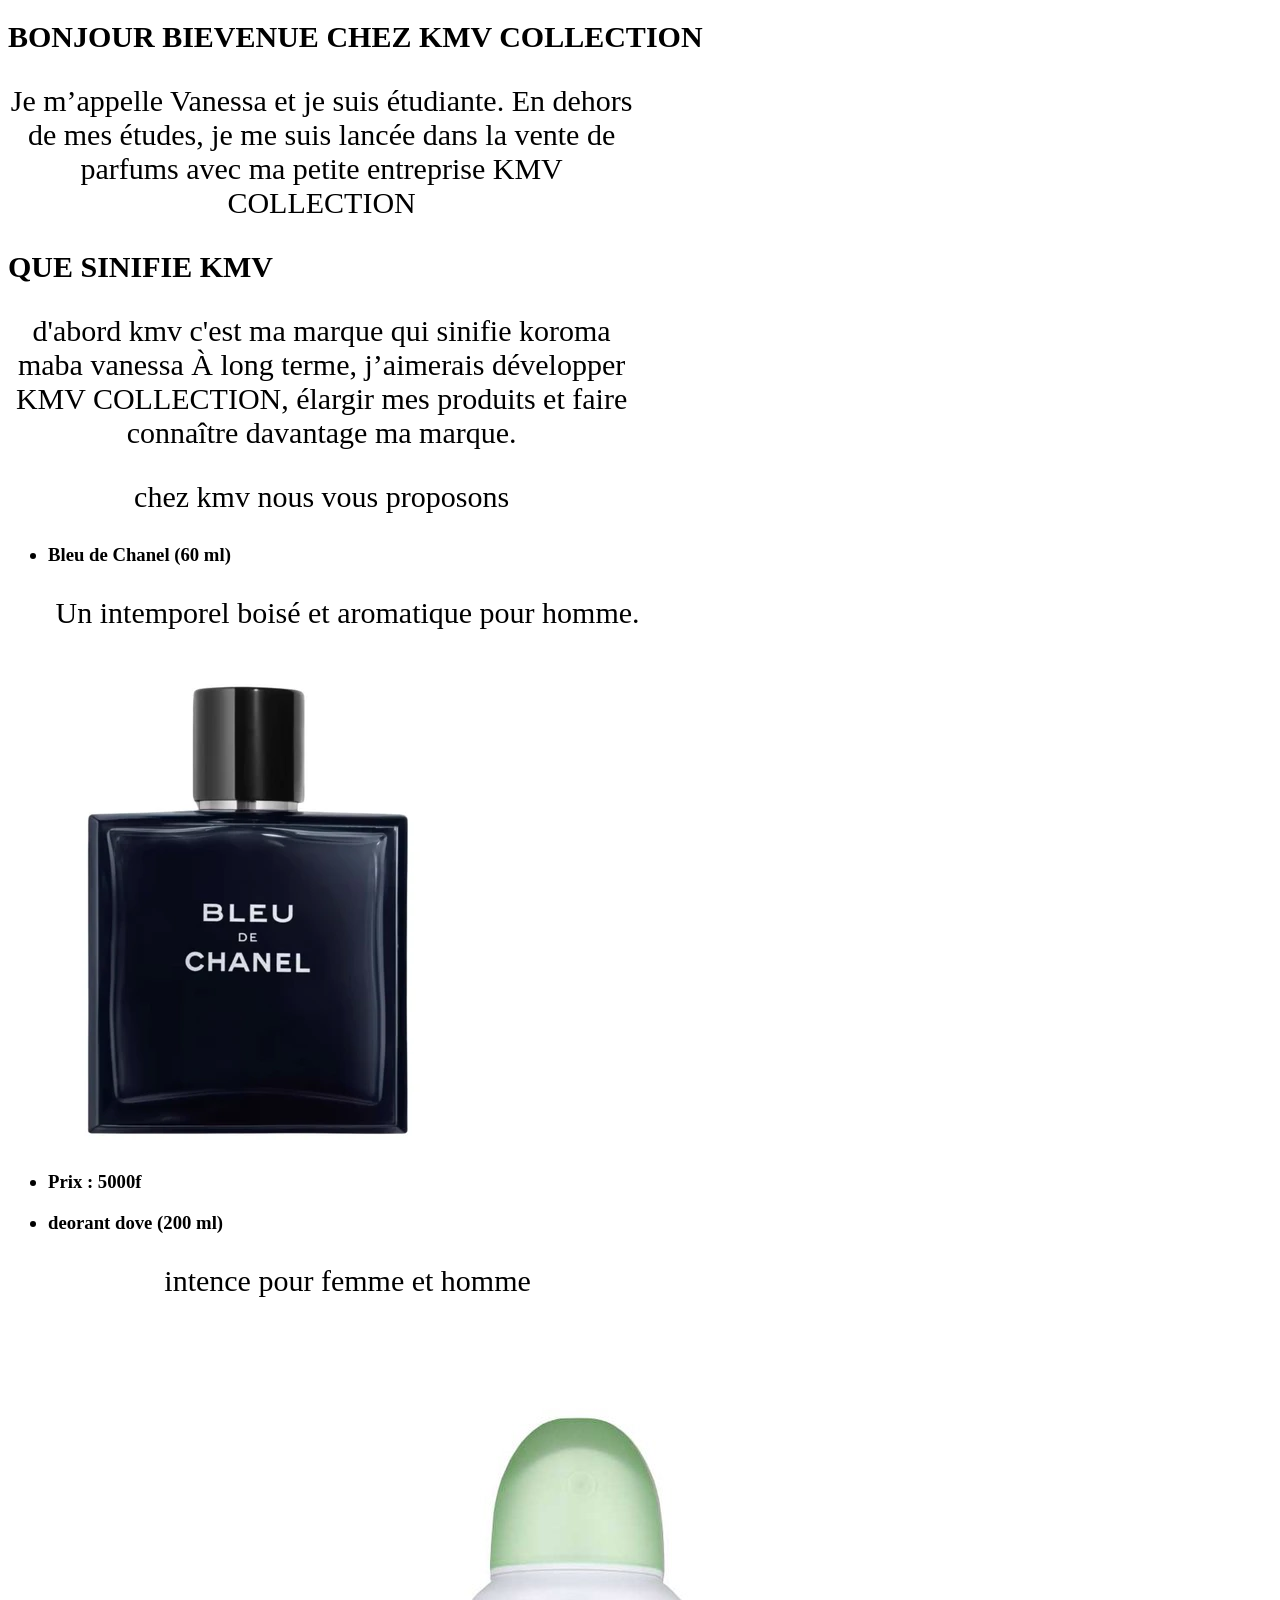
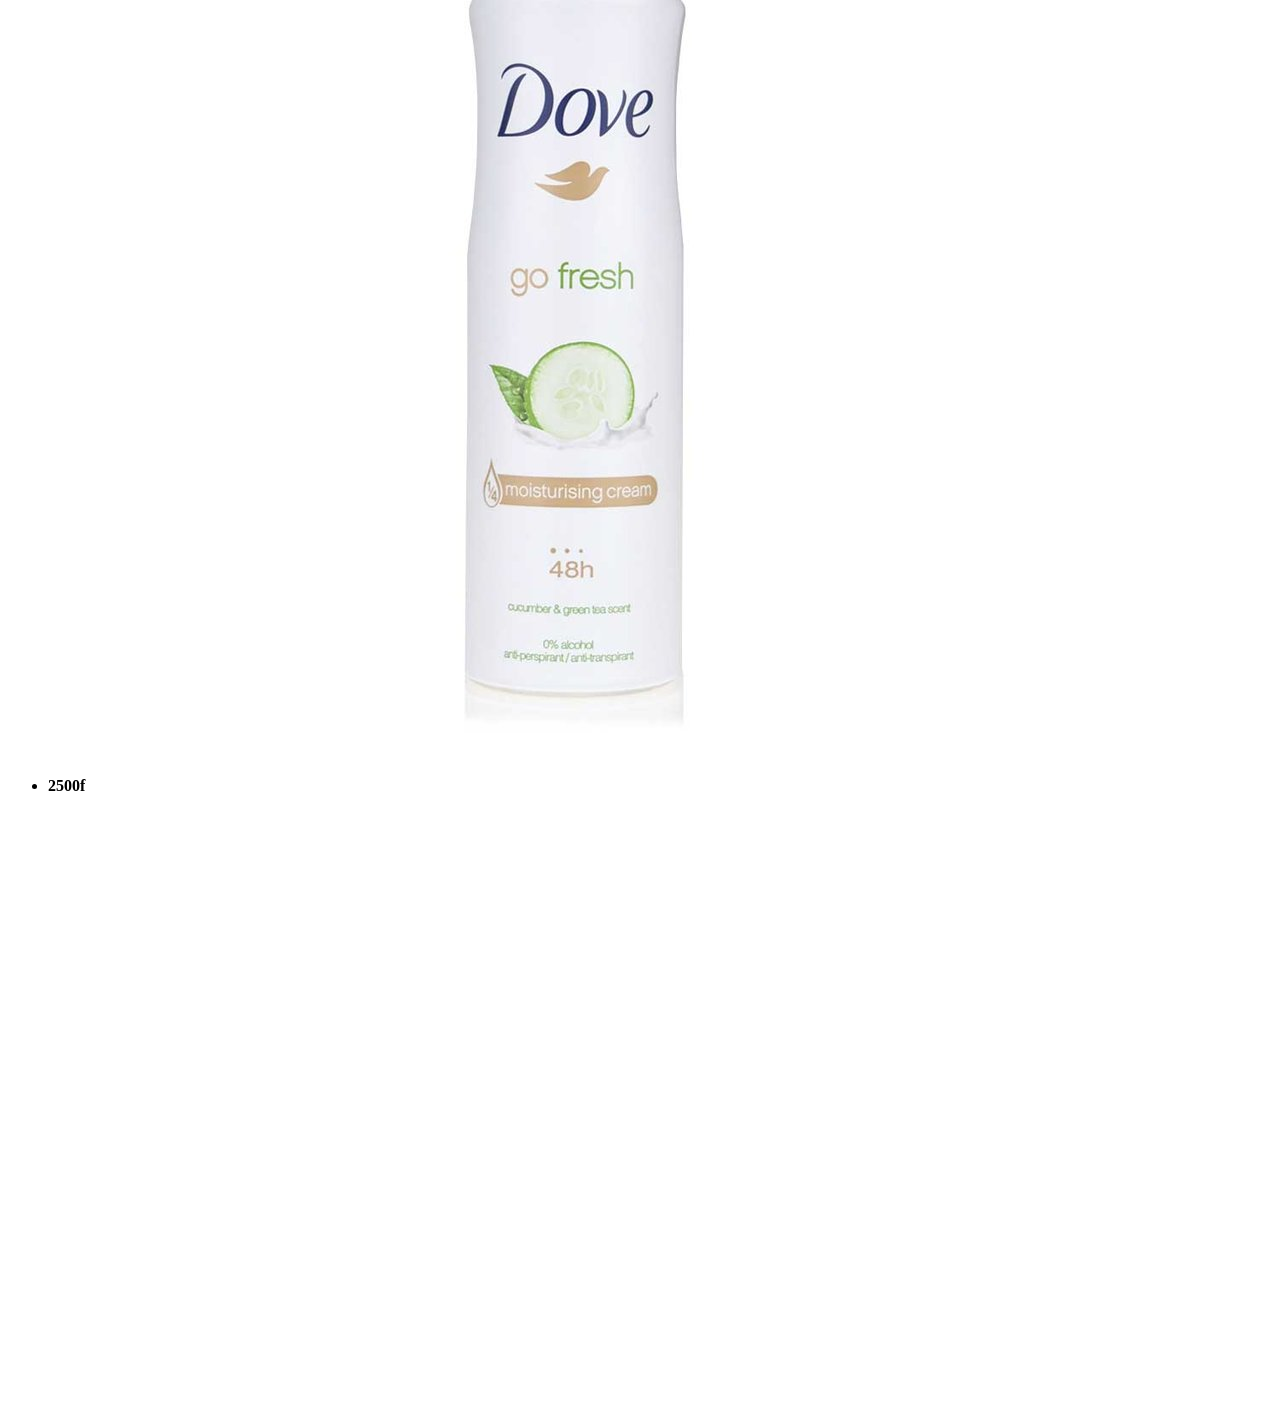
<file: index.html>
<!DOCTYPE html>
<html lang="en">
<head>
    <meta charset="UTF-8">
    <meta name="viewport" content="width=device-width, initial-scale=1.0">
    <title>rafit</title>
    <link rel="stylesheet" href="NEX.css">
</head>

<body>


<h1>BONJOUR BIEVENUE CHEZ KMV COLLECTION</h1>
<P>
Je m’appelle Vanessa et je suis étudiante. En dehors de mes études, je me suis lancée dans la vente de parfums avec ma petite entreprise KMV COLLECTION
</P> 
<h2>QUE SINIFIE KMV</h2>
<p>d'abord kmv c'est ma marque qui sinifie koroma maba vanessa
    À long terme, j’aimerais développer KMV COLLECTION, élargir mes produits et faire connaître davantage ma marque.
 </p>

<p>chez kmv nous vous proposons </p>
 <ul>
    <h3><li>Bleu de Chanel (60 ml)</li></h3>
    <p>Un intemporel boisé et aromatique pour homme.</p>
 </ul>
<a href="https://www.sweetcare.com/ci/bleu-chanel-eau-toilette-men-perfume-p-006003cl?st=03" target="_blank">
    <img src="chanel-006003cl_03.webp" alt="Bleu de Chanel">
</a>
<ul>
    <h3><li>Prix : 5000f </li></h3>
    

    <h3><li>deorant dove (200 ml) </li></h3>
    <p>intence pour femme et homme</p>
    
    <img src="dove-go-fresh-cucumber-green-tea-deo-spray-150-ml-50-fl-oz.jpg" alt="deodorant">
    <h4><li>2500f</li></h4>
 </ul>


<form action="" method="">
<div>
    
</div>
</form>












    

</body>

</html>
</file>
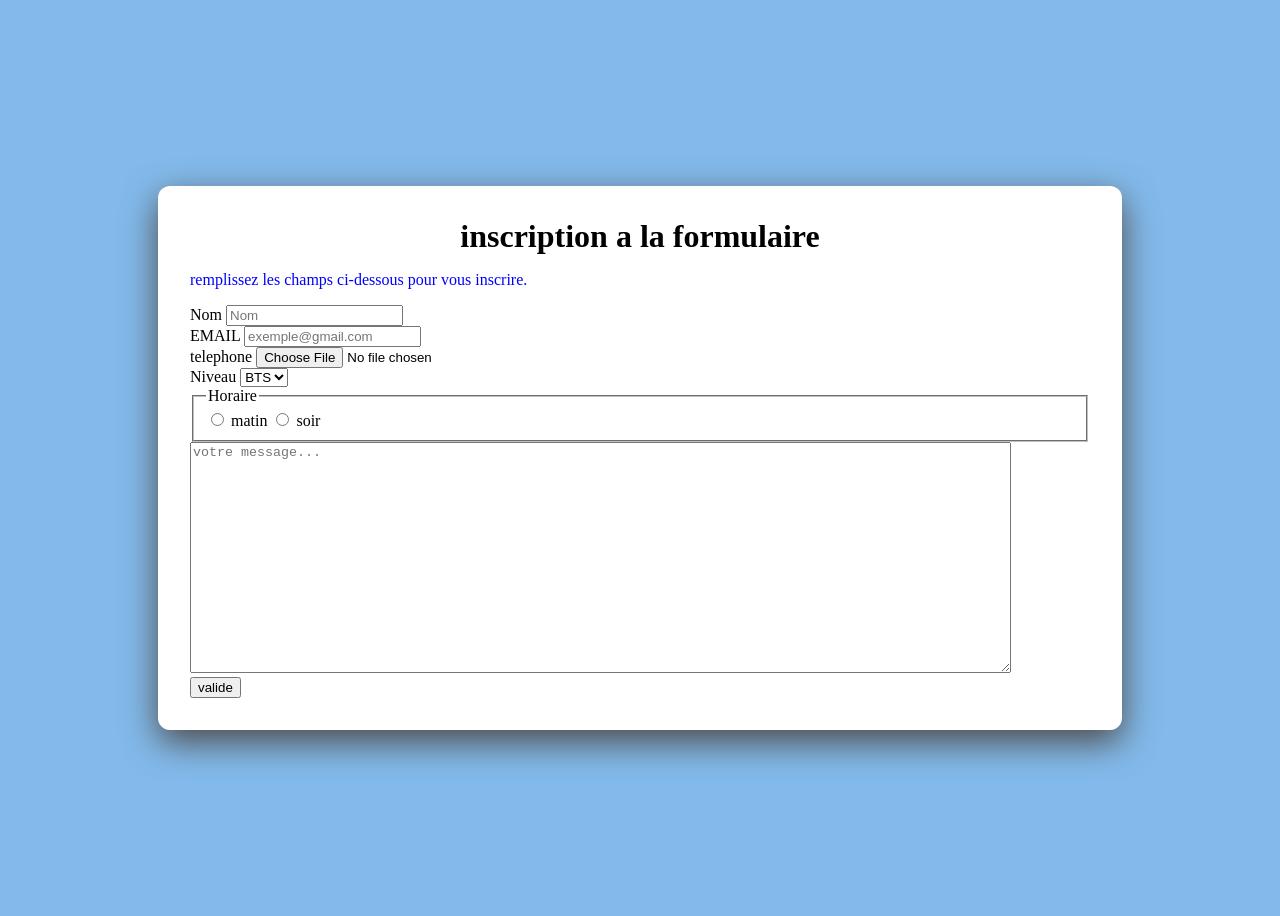
<file: Index (2).html>
<!DOCTYPE html>
<html lang="en">
 <link rel="stylesheet" href="style.css">   
<head>
    <meta charset="UTF-8">
    <meta name="viewport" content="width=device-width, initial-scale=1.0">
    <title>Document</title>
</head>
<body>
    <form class=" formulaire">
     <h1>inscription a la formulaire </h1> 
     <p class="intro ">remplissez les champs ci-dessous pour vous inscrire.</p> 

     <div>
         <label for="Nom">Nom</label>
         <input id="ncs" type="text" name="nom" placeholder="Nom" autocomplete="nom" minlength="4" required>

     </div>
     <div class="champs">
        <label for="email"> EMAIL</label>
        <input id="tel" type="email" name="email" placeholder="exemple@gmail.com" autocomplete="email" required>


     </div>
     <div class="champs">
        <label for="tel"> telephone</label>
        <input id="file" type="file" name="tel" placeholder="050000000" autocomplete="tel" required>

     </div>
     <div class="champs">
        <label for="niveau">Niveau</label>
        <select name="niveau" id="niveau">
            <option value="bts">BTS</option>
        </select>

     </div>
     <FIeldset>
        <Legend>Horaire </Legend>

        <label for="horaire" class="mode">
         <input type="radio" id="horaire" name="mode" value="matin">
         matin
        </label>

        <label for="horaire" class="mode">
             <input type="radio" id="horaire" name="mode" value="soir">
             soir
        </label>
        
        
     </FIeldset>
     <div class="champs">
        <label for="file"></label>
        <textarea name="" id=" message" placeholder="votre message..." rows="15" cols="100"></textarea>
     </div>

     <button type="submit">valide</button>

    </form>
</body>
</html>
</file>
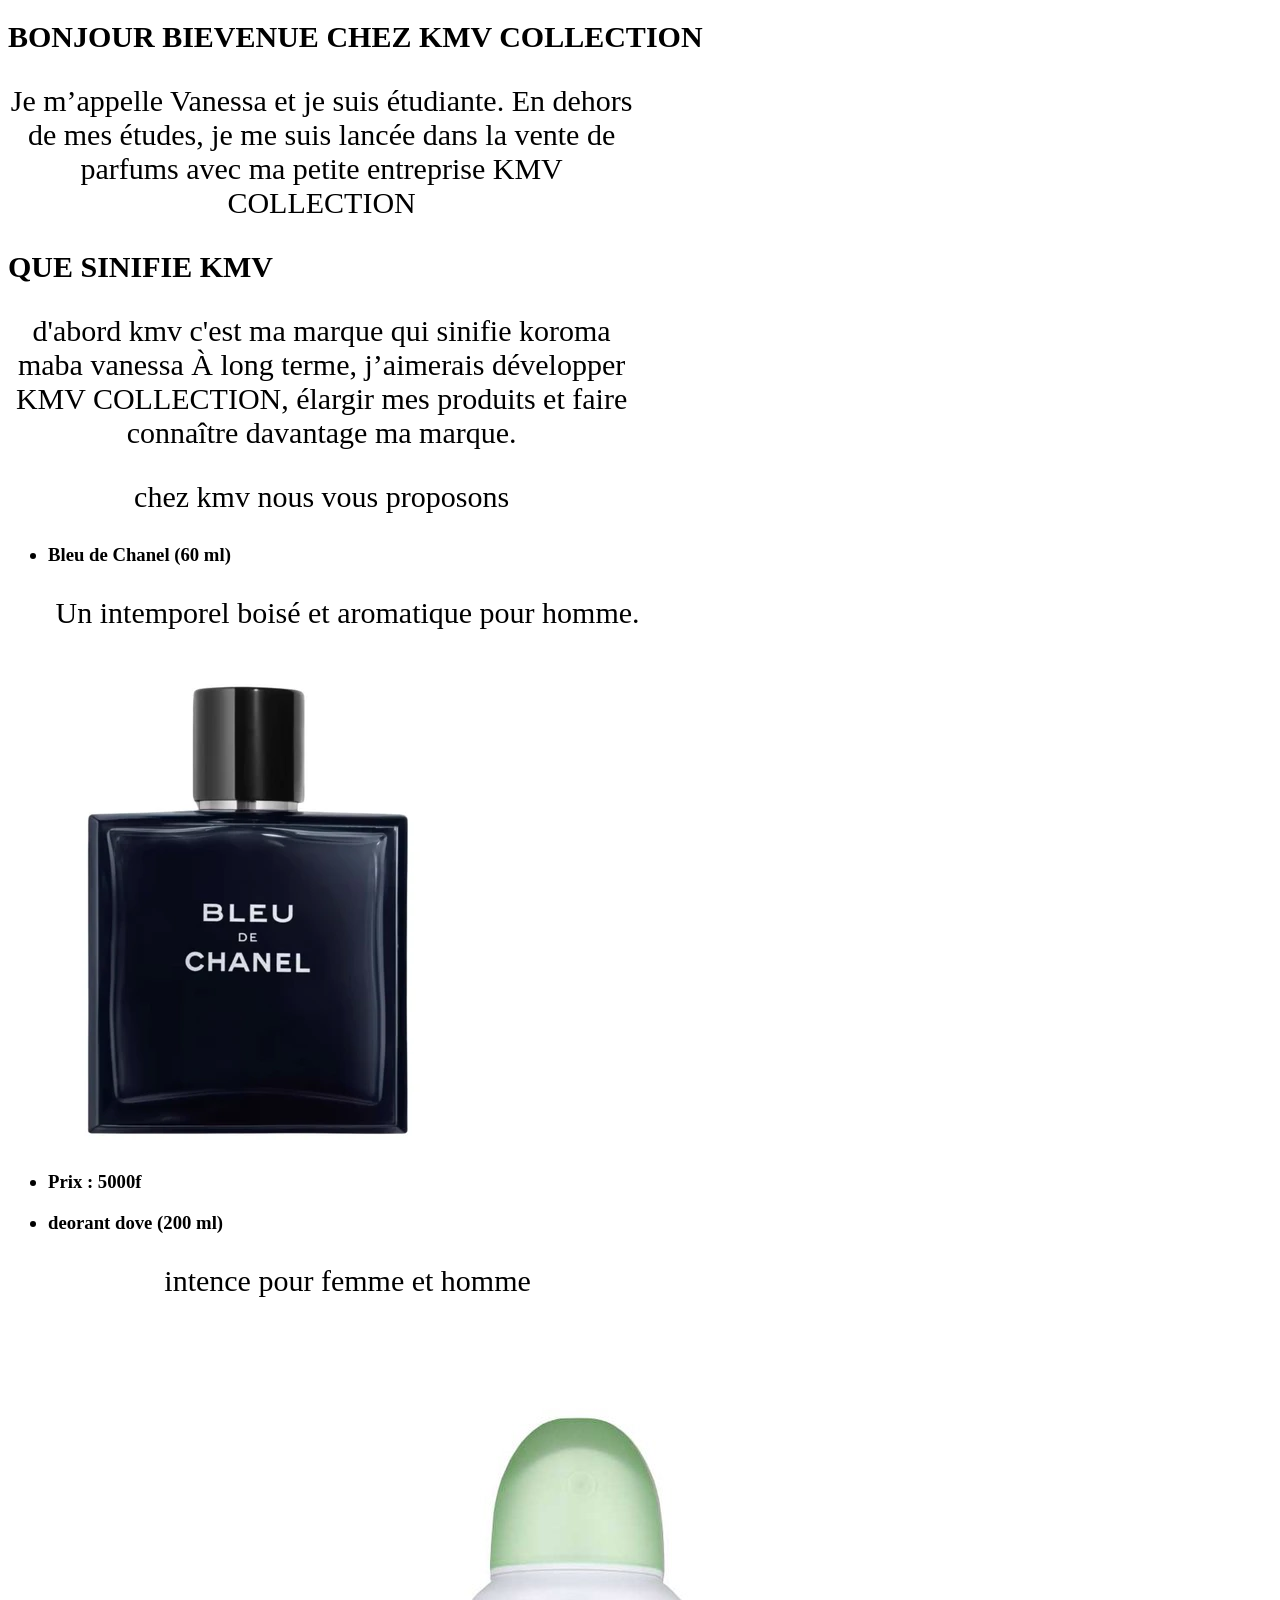
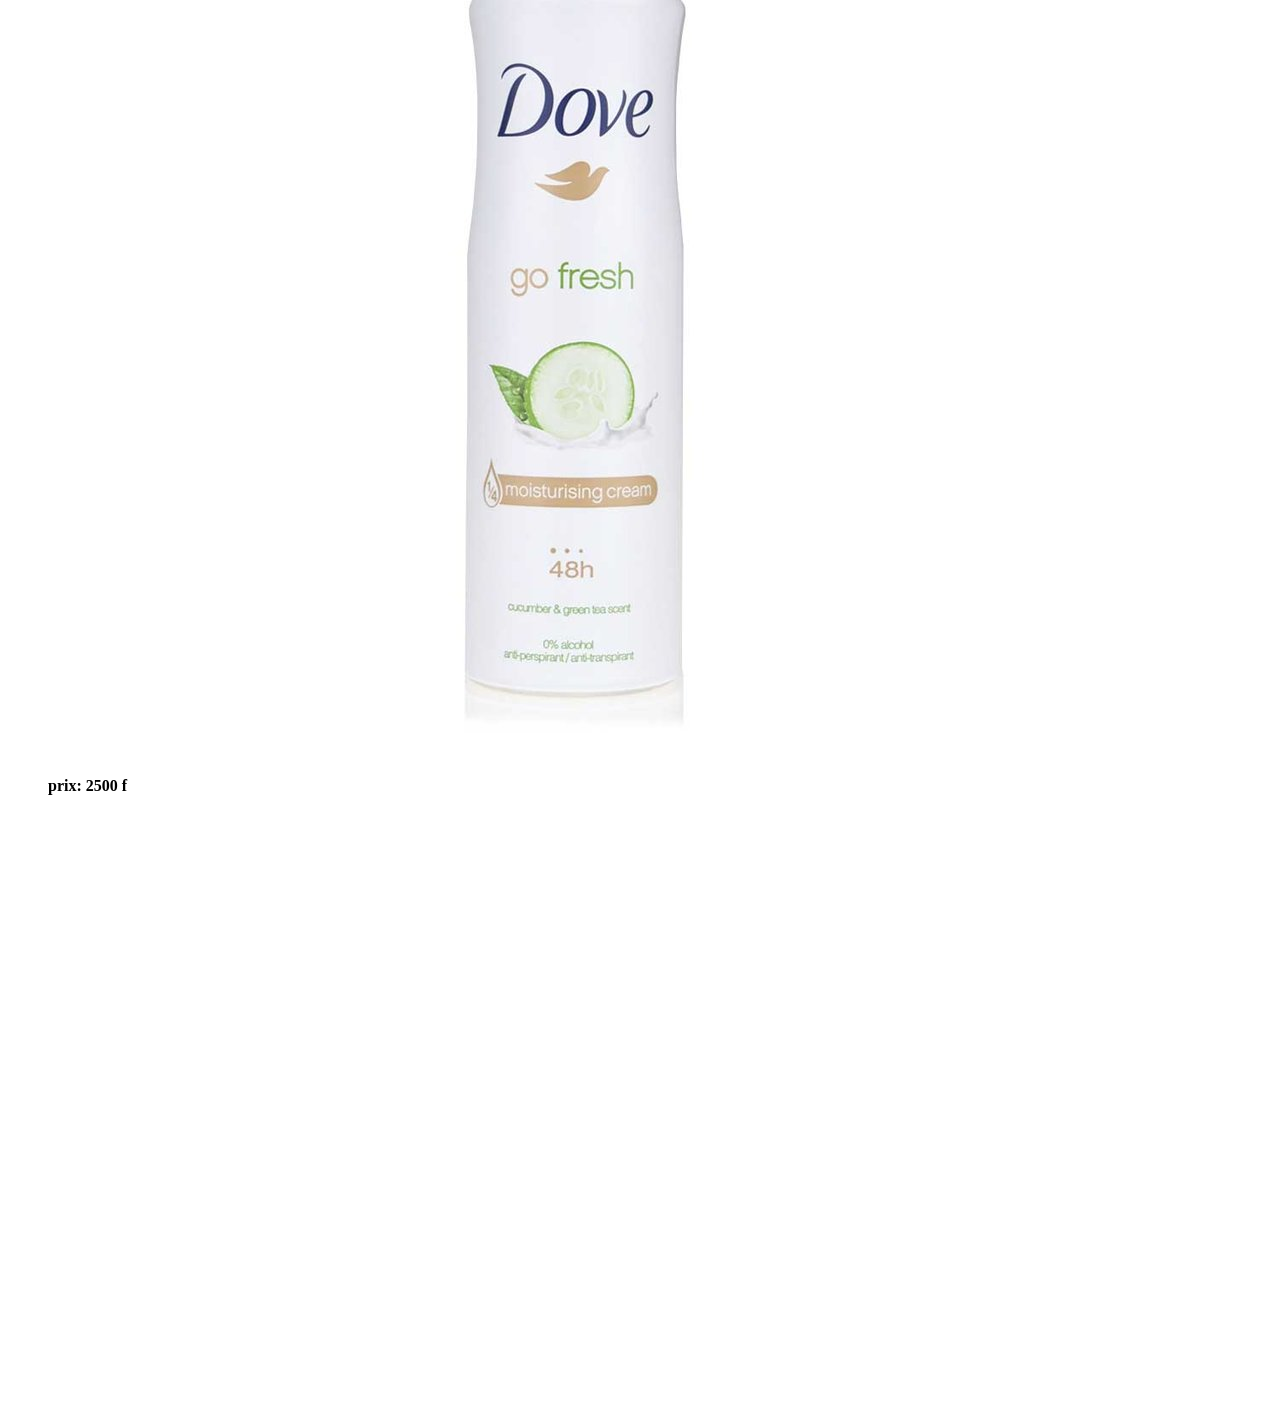
<file: NEX.html>
<!DOCTYPE html>
<html lang="en">
<head>
    <meta charset="UTF-8">
    <meta name="viewport" content="width=device-width, initial-scale=1.0">
    <title>rafit</title>
    <link rel="stylesheet" href="NEX.css">
</head>

<body>


<h1>BONJOUR BIEVENUE CHEZ KMV COLLECTION</h1>
<P>
Je m’appelle Vanessa et je suis étudiante. En dehors de mes études, je me suis lancée dans la vente de parfums avec ma petite entreprise KMV COLLECTION
</P> 
<h2>QUE SINIFIE KMV</h2>
<p>d'abord kmv c'est ma marque qui sinifie koroma maba vanessa
    À long terme, j’aimerais développer KMV COLLECTION, élargir mes produits et faire connaître davantage ma marque.
 </p>

<p>chez kmv nous vous proposons </p>
 <ul>
    <h3><li>Bleu de Chanel (60 ml)</li></h3>
    <p>Un intemporel boisé et aromatique pour homme.</p>
 </ul>
<a href="https://www.sweetcare.com/ci/bleu-chanel-eau-toilette-men-perfume-p-006003cl?st=03" target="_blank">
    <img src="chanel-006003cl_03.webp" alt="Bleu de Chanel">
</a>
<ul>
    <h3><li>Prix : 5000f </li></h3>
    

    <h3><li>deorant dove (200 ml) </li></h3>
    <p>intence pour femme et homme</p>
    
    <img src="dove-go-fresh-cucumber-green-tea-deo-spray-150-ml-50-fl-oz.jpg" alt="deodorant">
    <h4>prix: 2500 f</h4>
 </ul>















    

</body>

</html>
</file>
<file: NEX.css>
body{

    background: white;
    height: 3000px;
    width: 70% ;

}

h1{

    color: black
    width: 70%;
    font-size: 30px;
    
    
}
h2{

    color: black ;
    width: 70%;
    font-size: 30px;
    
    
}
    


P{
    color: black;
    width: 70%;
    font-size: 30px;
    text-align: center;
    
}
</file>
<file: style.css>
body{
    background-color:rgb(130,186,235);
    display: flex;
    justify-content: center;
    align-items: center;
    min-height: 100vh;
}

.formulaire{
    background-color: white;
    width: 100vh;
    padding: 32px;
    box-shadow: 0 12px 35px rgb(77, 74, 72);
    border-radius: 12px;
    
}

h1{
    margin: 0 0 8px;
    text-align: center;
}
p{
    color: blue;
}
</file>
